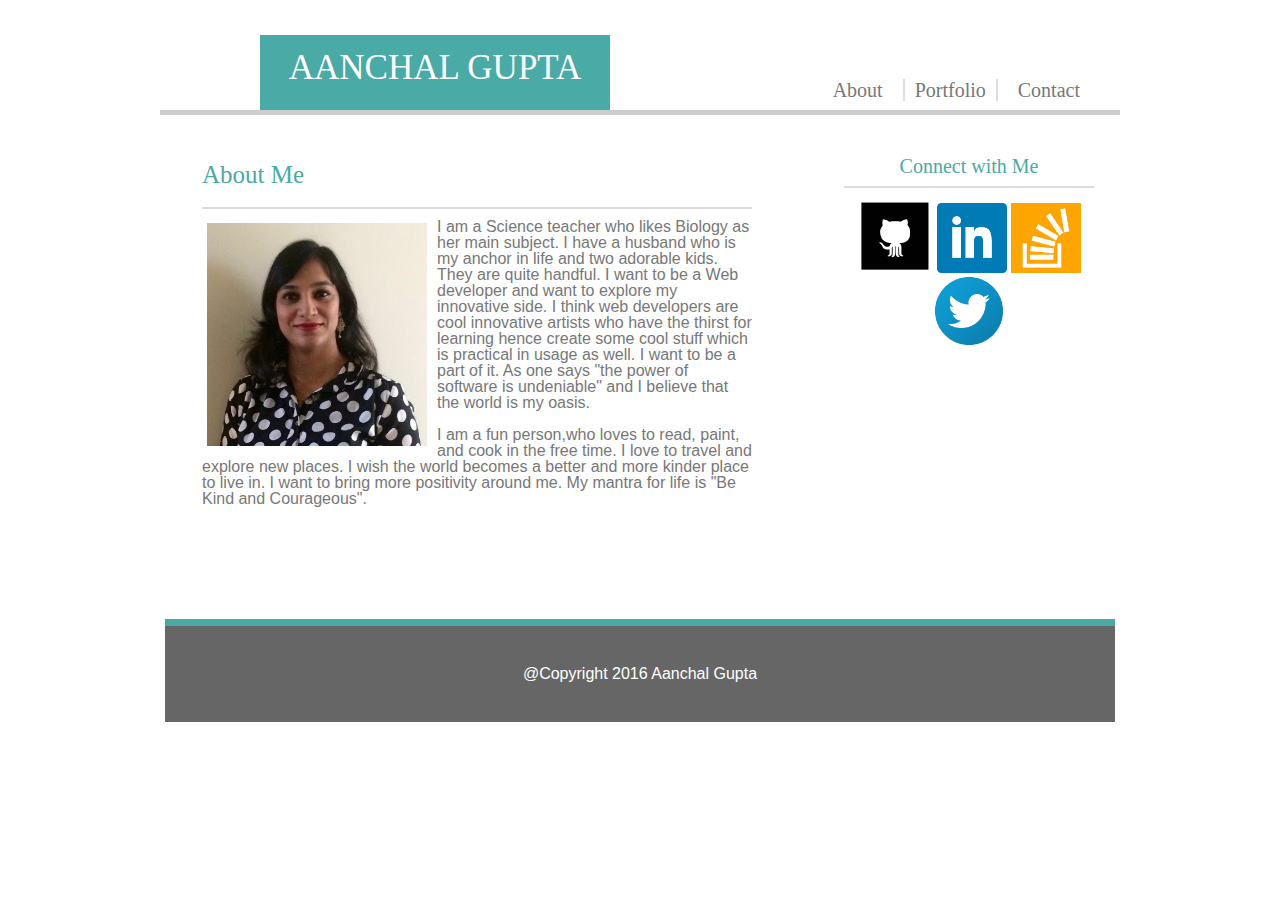
<file: index.html>
<!DOCTYPE html>

<html>


<head>
	<title> About Me</title>

<link rel="stylesheet" type="text/css" href="assets/css/style.css">
<link rel="stylesheet" type="text/css" href="assets/css/reset.css">

                                                          
</head>

<body>
		

	<div class="container">

		<div> 
			<header class="header">

			<h1 id="main-heading">AANCHAL GUPTA</h1> 

			<div class="right-heading">

				<a id="about" href="#"> About</a>
				<a id="portfolio" href="portfolio.html"> Portfolio</a>
				<a id="contact" href="contact.html">
				Contact</a>
			</div>

			</header>

		</div>



		<div>
			<section class="content">

			<h2 id="me">About Me</h2>

		
			
			<p> <img id="my-image" src ="assets/images/Aanchal-pic.jpg" alt="Aanchal Gupta" width="220">I am a Science teacher who likes Biology as her main subject. I have a husband who is my anchor in life and two adorable kids. They are quite handful.
			I want to be a Web developer and want to explore my innovative side.
			I think web developers are cool innovative artists who have the thirst for learning hence create some cool stuff which is practical in usage as well. I want to be a part of it. As one says "the power of software is undeniable" and I believe that the world is my oasis. </p> <br> 


			<p>I am a fun person,who loves to read, paint, and cook in the free time. I love to travel and explore new places. I wish the world becomes a better and more kinder place to live in. I want to bring more positivity around me. My mantra for life is "Be Kind and Courageous".</p>

			</section>
		</div>

		

		<div class="side-bar">
			<h3 id="connect-me"> Connect with Me</h3>

			 <img id="github" src ="assets/images/github_square_black-128.png" alt="github icon" width="75">

			 <img id="linkedin" src ="assets/images/square-linkedin-128.png" alt=" linkedin icon" width="70">

			 <img id ="stack"
			 src="assets/images/stackoverflow.png" alt="stackoverflow icon" width="70">

			 <img id="twitter" src="assets/images/Twitter-128.png" alt="twitter icon" width="70">

		 </div>
		
		 <div id="footer">
		 	@Copyright 2016 Aanchal Gupta
		 </div>
	</div>

	</body>
 </html>
</file>
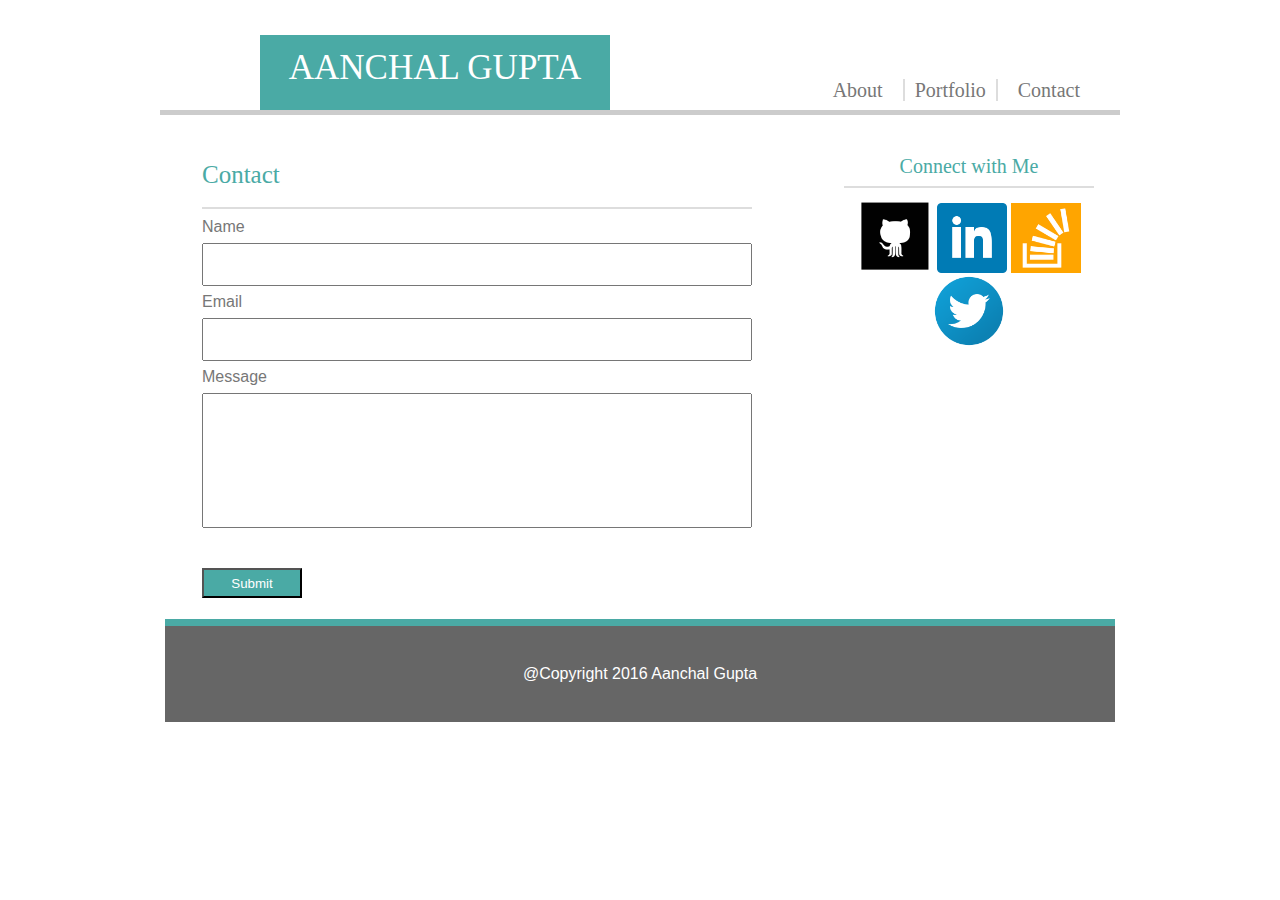
<file: contact.html>
<!DOCTYPE html>

<html>


<head>
	<title> Contact Page</title>

<link rel="stylesheet" type="text/css" href="assets/css/style.css">
<link rel="stylesheet" type="text/css" href="assets/css/reset.css">

                                                          
</head>
<body>
	<div class="container">

			<div> 
				<header class="header">

					<h1 id="main-heading">AANCHAL GUPTA</h1> 

				<div class="right-heading">

					<a id="about" href="index.html"> About 
					</a>

					<a id="portfolio" href="portfolio.html"> Portfolio</a>

					<a id="contact" href="#">Contact</a>

				</div>

				</header>

			</div>



		<div>
			<section class="content">

			<h2 id="me">Contact</h2>

		<form action="#">

			  Name <br>
			  <input type="text" id="na"
			 	name="Name">
			  <br>

			  Email <br>
			  <input type="text" id="mail" email="Email">
			  <br>

			  Message <br>
			  <input type="text" id="m1" message="Message">
			  <br>

			  <br>
			  <br>

			  <input type="submit" id="sub" value="Submit">
			  <br>
		</form>

			</section>
		</div>

		

		<div class="side-bar">
			<h3 id="connect-me"> Connect with Me</h3>

			 <img id="github" src ="assets/images/github_square_black-128.png" alt="github icon" width="75">

			 <img id="linkedin" src ="assets/images/square-linkedin-128.png" alt=" linkedin icon" width="70">

			 <img id ="stack"
			 src="assets/images/stackoverflow.png" alt="stackoverflow icon" width="70">

			 <img id="twitter" src="assets/images/Twitter-128.png" alt="twitter icon" width="70">
			 
		 </div>
		
		 <div id="footer">
		 	@Copyright 2016 Aanchal Gupta
		 </div>
	</div>

	</body>
 </html>
</file>
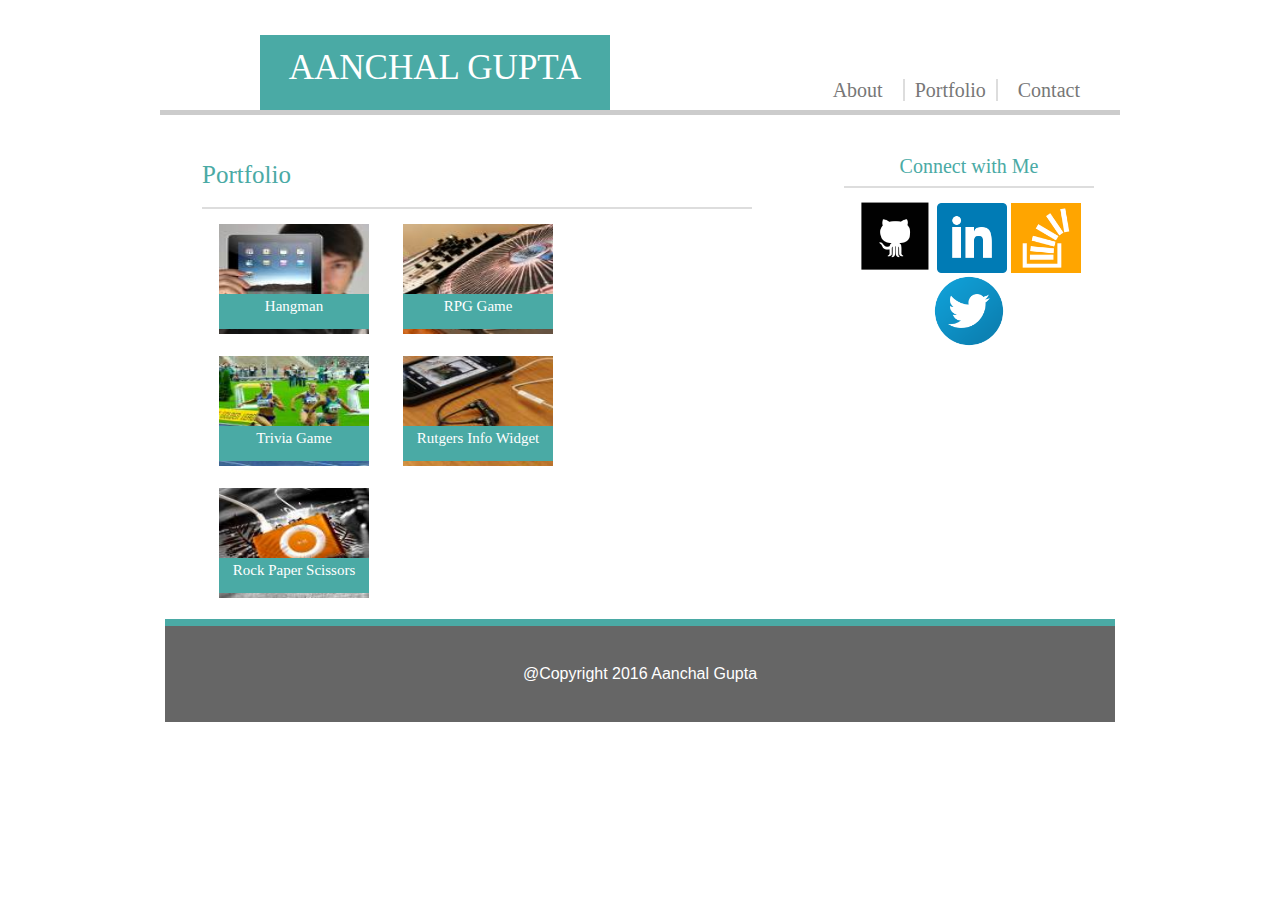
<file: portfolio.html>
<!DOCTYPE html>

<html>


<head>
	<title> Portfolio</title>

<link rel="stylesheet" type="text/css" href="assets/css/style.css">
<link rel="stylesheet" type="text/css" href="assets/css/reset.css">

                                                          
</head>

<body>

<div class="container">

		<div> 
			<header class="header">

			<h1 id="main-heading">AANCHAL GUPTA</h1> 

			<div class="right-heading">

				<a id="about" href="index.html"> About</a>

				<a id="portfolio" href="#"> Portfolio</a>

				 <a id="contact" href="contact.html">Contact</a>

			</div>

			</header>

		</div>



		<div>
			<section class="content">

			<h2 id="me">Portfolio</h2>
			<div>
			<img id="p1" src="assets/images/lorempixel.jpg" width="150" height="110">
			<h3  id="hman"> Hangman</h3> </div>

			<div><img id="p2" src="assets/images/lorempixel-1.jpg" width="150" height="110">
			<h3  id="rgame">RPG Game</h3></div>

			<div><img id="p3" src="assets/images/lorempixel-5.jpg" width="150" height="110">
			<h3  id="tgame">Trivia Game</h3></div>

			<div><img id="p4" src="assets/images/lorempixel-3.jpg" width="150" height="110">
			<h3 id="rutgers">Rutgers Info Widget</h3></div>

			<div><img id="p5" src="assets/images/lorempixel-6.jpg" width="150" height="110">
			<h3 id="rock"> Rock Paper Scissors</h3></div>

					
			</section>
		</div>

		

		<div class="side-bar">
			<h3 id="connect-me"> Connect with Me</h3>

			 <img id="github" src ="assets/images/github_square_black-128.png" alt="github icon" width="75">

			 <img id="linkedin" src ="assets/images/square-linkedin-128.png" alt=" linkedin icon" width="70">

			 <img id ="stack"
			 src="assets/images/stackoverflow.png" alt="stackoverflow icon" width="70">

			 <img id="twitter" src="assets/images/Twitter-128.png" alt="twitter icon" width="70">
			 
		 </div>
		
		 <div id="footer">
		 	@Copyright 2016 Aanchal Gupta
		 </div>
	</div>

	</body>
 </html>
</file>
<file: assets/css/style.css>
.container{
		
		
			background-image: url("https://www.transparenttextures.com/patterns/brushed-alum-dark.png");
			width:960px;
			height:100%;
			margin:auto;
			font-family: "Arial",Helvetica, sans-serif;
	


}
.header{
			background-color: #ffffff;
			border-bottom:5px solid #cccccc;	  
			font-family: "Georgia",Times, "Times New Roman",serif;

}



#main-heading{           
			padding-top:15px;
		    background-color:#4aaaa5;
		    color:white;
		    text-align:center;
		    width:350px;
		    height:60px;	    
		    margin-top: 35px;
		    margin-left:100px;
		    margin-bottom:0px;	    
		    font-family:"Georgia",Times, "Times New Roman",serif;
		    font-size: 35px;
	     
		}
		

			
		

.right-heading{


			color:#777777;
		    text-align:right;
		    width:270px;
		    height:30px;	    
		    margin-top:-30px;
		    float:right;
		    margin-right:40px;
		    font-size: 20px;	    	    
		    font-family:"Georgia",Times, "Times New Roman",serif;
		    word-spacing: 15px;

	   
}



	#about{
			color:#777777;
			text-decoration: none;


		
	}

	#portfolio{
			color:#777777;
			text-decoration: none;
			border-left: 2px solid #dddddd;
			border-right: 2px solid #dddddd;
			padding-left: 10px;
			padding-right: 10px;
		
	}
	#contact{
			color:#777777;
			text-decoration: none;
		
	}

.content{

			padding: 2em;	
		    color:#777777;
		    background-color:#ffffff;	    
			margin-top:25px;
			float:left;	
			width:550px;
			height:400px;
			text-align: left;
			margin-left:10px;
			margin-right: 10px;
	    	margin-bottom:15px;
	    	font-family:"Arial","Helvetica Neue",Helvetica,sans-serif;

}

#p1,#p2,#p3,#p4,#p5{

			position:relative;
			float:left;
			margin:10px;
			padding:7px;
			margin-top:-2px;
			
	
}



#hman,#rgame,#tgame,#rutgers,#rock {
			position: relative;
		    background-color:#4aaaa5;
		    color:white;
		    text-align:center;
		    width:150px;
		    height:30px;	    
		    margin-top:75px;	    
		    float: left;
		    font-family:"Georgia",Times, "Times New Roman",serif;
		    font-size:15px;
		   	padding-top: 5px;
		    
		    margin-left:-167px;

}

input[type=text] {
		    width: 100%;
		    padding: 12px 20px;
		    margin: 8px 0;
		    box-sizing: border-box;
		}
#m1{

			height:135px;
}
#sub{

			background-color:#4aaaa5;
		    color:white;
		    text-align:center;
		    width:100px;
		    height:30px;
		    margin-bottom: 10px;



}

#me{
			font-size:25px;
			color:#4aaaa5;
			border-bottom: 2px solid #dddddd;
			padding-bottom:20px;
			margin-top:-10px; 
			margin-bottom: 10px;
			font-family:"Georgia",Times, "Times New Roman",serif;

}

#my-image{
			float:left;
			margin:10px;
			margin-left: 5px;
			margin-top: 4px;
}

.side-bar{
			padding: 1em;
			color:#4aaaa5;
		    background-color:#ffffff;
	   		margin-top:25px;	   	
			float:right;
			width:250px;
			height:180px;
			text-align: center;	    	
    		margin-right:10px;	    		
    		font-family:"Georgia",Times, "Times New Roman",serif;	


    	}

  #connect-me{
			font-size:20px;
			color:#4aaaa5;
			border-bottom: 2px solid #dddddd;
			padding-bottom:10px;
			margin-bottom: 10px; 
			font-family:"Georgia",Times, "Times New Roman",serif;



    	}

#footer{
			padding:2.5em;
	    	color:#ffffff;
	    	margin:5px;
		    background-color:#666666;
		   	text-align: center;
		    clear:both;
			border-top: 7px solid #4aaaa5 ;
			font-family:"Arial","Helvetica Neue",Helvetica,sans-serif;	

			
			}
</file>
